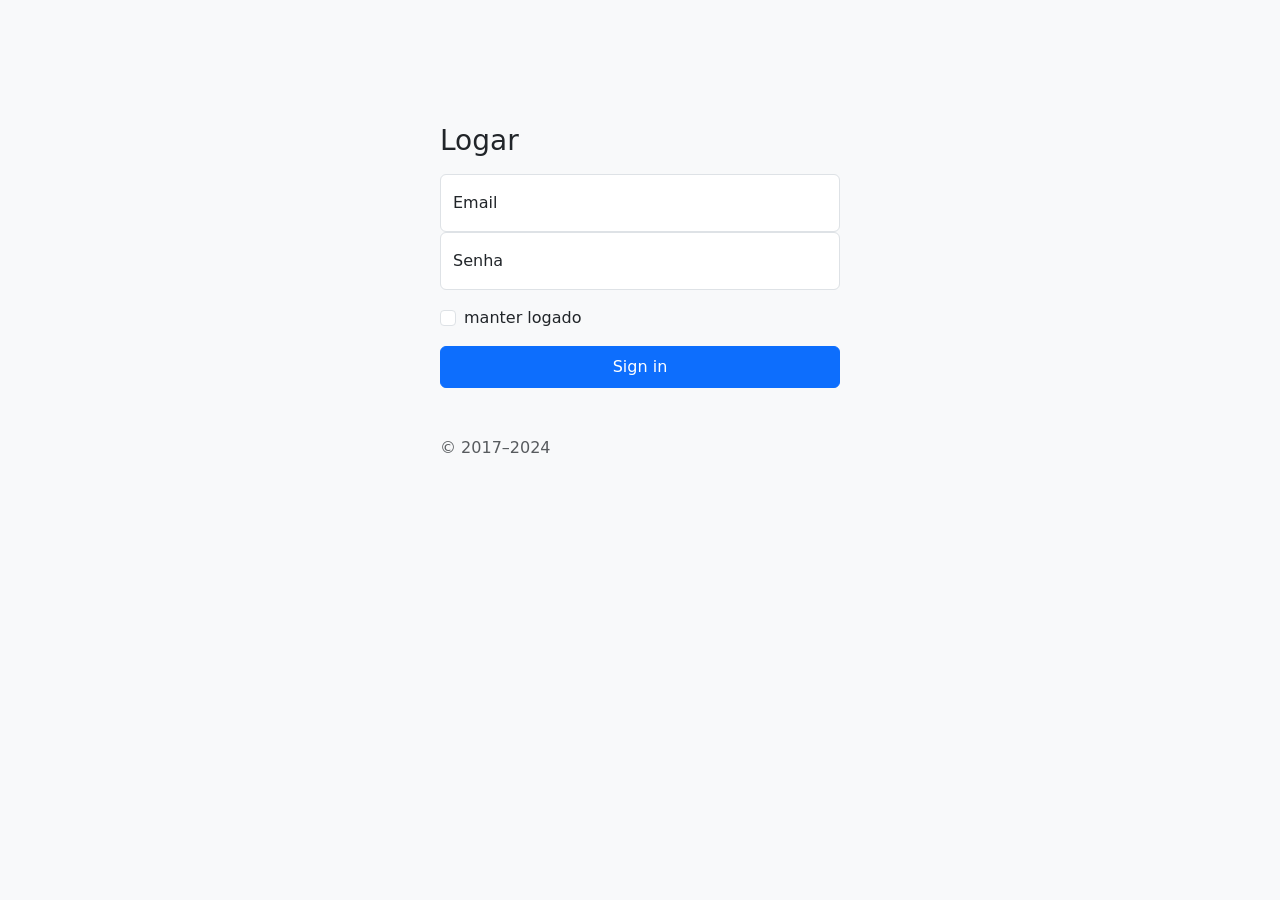
<file: frontend/login.html>
<!doctype html>
<html lang="pt-br" data-bs-theme="auto">
  <head>

    <meta charset="utf-8">
    <meta name="viewport" content="width=device-width, initial-scale=1">
    <meta name="description" content="">
    <meta name="author" content="Mark Otto, Jacob Thornton, and Bootstrap contributors">
    <meta name="generator" content="Hugo 0.122.0">
    <title>Tela de Login</title>

    <link href="https://cdn.jsdelivr.net/npm/bootstrap@5.3.3/dist/css/bootstrap.min.css" rel="stylesheet" integrity="sha384-QWTKZyjpPEjISv5WaRU9OFeRpok6YctnYmDr5pNlyT2bRjXh0JMhjY6hW+ALEwIH" crossorigin="anonymous">
    <script src="https://cdn.jsdelivr.net/npm/bootstrap@5.3.3/dist/js/bootstrap.bundle.min.js" integrity="sha384-YvpcrYf0tY3lHB60NNkmXc5s9fDVZLESaAA55NDzOxhy9GkcIdslK1eN7N6jIeHz" crossorigin="anonymous"></script>

    <script src="https://code.jquery.com/jquery-3.7.1.min.js"></script>

    <script src="login.js"></script>

    <style>
      .bd-placeholder-img {
        font-size: 1.125rem;
        text-anchor: middle;
        -webkit-user-select: none;
        -moz-user-select: none;
        user-select: none;
      }

      @media (min-width: 768px) {
        .bd-placeholder-img-lg {
          font-size: 3.5rem;
        }
      }

      .b-example-divider {
        width: 100%;
        height: 3rem;
        background-color: rgba(0, 0, 0, .1);
        border: solid rgba(0, 0, 0, .15);
        border-width: 1px 0;
        box-shadow: inset 0 .5em 1.5em rgba(0, 0, 0, .1), inset 0 .125em .5em rgba(0, 0, 0, .15);
      }

      .b-example-vr {
        flex-shrink: 0;
        width: 1.5rem;
        height: 100vh;
      }

      .bi {
        vertical-align: -.125em;
        fill: currentColor;
      }

      .nav-scroller {
        position: relative;
        z-index: 2;
        height: 2.75rem;
        overflow-y: hidden;
      }

      .nav-scroller .nav {
        display: flex;
        flex-wrap: nowrap;
        padding-bottom: 1rem;
        margin-top: -1px;
        overflow-x: auto;
        text-align: center;
        white-space: nowrap;
        -webkit-overflow-scrolling: touch;
      }

      .btn-bd-primary {
        --bd-violet-bg: #712cf9;
        --bd-violet-rgb: 112.520718, 44.062154, 249.437846;

        --bs-btn-font-weight: 600;
        --bs-btn-color: var(--bs-white);
        --bs-btn-bg: var(--bd-violet-bg);
        --bs-btn-border-color: var(--bd-violet-bg);
        --bs-btn-hover-color: var(--bs-white);
        --bs-btn-hover-bg: #6528e0;
        --bs-btn-hover-border-color: #6528e0;
        --bs-btn-focus-shadow-rgb: var(--bd-violet-rgb);
        --bs-btn-active-color: var(--bs-btn-hover-color);
        --bs-btn-active-bg: #5a23c8;
        --bs-btn-active-border-color: #5a23c8;
      }

      .bd-mode-toggle {
        z-index: 1500;
      }

      .bd-mode-toggle .dropdown-menu .active .bi {
        display: block !important;
      }
      .box-login {
        width: 400px;
        margin: 0 auto;
        margin-top: 100px;
      }
    </style>


  </head>
  <body class="d-flex align-items-center py-4 bg-body-tertiary">
    
    
<main class="form-signin w-100 m-auto ">
  <form class="box-login" action="http://localhost:3003/logar" method="post">
    <h1 class="h3 mb-3 fw-normal">Logar</h1>

    <div id="msg" class="alert alert-danger">
        mensagem
    </div>

    <div class="form-floating">
      <input type="email" name="email" class="form-control" id="floatingInput" placeholder="name@example.com">
      <label for="floatingInput">Email</label>
    </div>
    <div class="form-floating">
      <input type="password" name="senha" class="form-control" id="floatingPassword" placeholder="Password">
      <label for="floatingPassword">Senha</label>
    </div>

    <div class="form-check text-start my-3">
      <input class="form-check-input" type="checkbox" value="remember-me" id="flexCheckDefault">
      <label class="form-check-label" for="flexCheckDefault">
        manter logado
      </label>
    </div>
    <button id="bt-entrar" class="btn btn-primary w-100 py-2" type="button">Sign in</button>
    <p class="mt-5 mb-3 text-body-secondary">&copy; 2017–2024</p>
  </form>
</main>

    </body>
</html>
</file>
